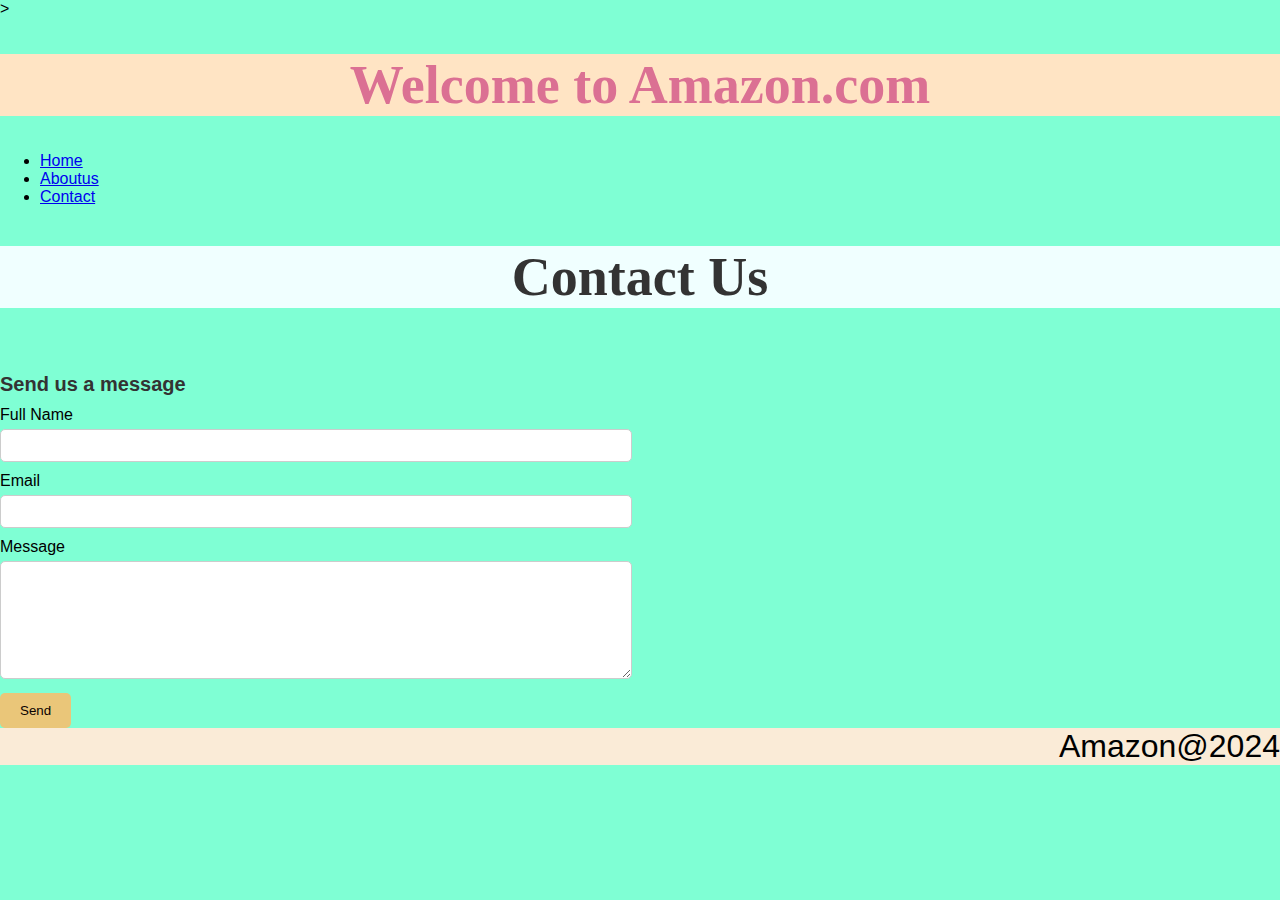
<file: contactus.html>
<!DOCTYPE html>
<html lang="en">
<head>
    <meta charset="UTF-8">
    <meta name="viewport" content="width=device-width, initial-scale=1.0">
    <title>Contact Page</title>
    <link rel="stylesheet" href="main.css">>
</head>
<body>
    <header>
        <h1>Welcome to Amazon.com</h1>
    </header>
    <nav>
        <ul>
            <li><a href="c:\Users\simranjot\Desktop\Midterm Project Prototype\index.html">Home</a></li>
            <li><a href="c:\Users\simranjot\Desktop\Midterm Project Prototype\Aboutus.html">Aboutus</a></li>
            <li><a href="c:\Users\simranjot\Desktop\Midterm Project Prototype\contactus.html">Contact</a></li>
        
        </ul>
    </nav>
    <main>
        <section>
            <h2>Contact Us</h2>
          <div class="section">
            <div class="contact-form">
              <h3>Send us a message</h3>
              <div class="form-input">
                <label for="fname">Full Name</label><br>
                <input type="text" id="fname" name="fname">
              </div>
              <div class="form-input">
                <label for="email">Email</label><br>
                <input type="email" id="email" name="email">
              </div>
              <div class="form-input">
                <label for="message">Message</label><br>
                <textarea id="message" name="message"></textarea>
              </div>
              <button class="send-button">Send</button>
            </div>   
            <style>
                body{
                    background-color: aquamarine;
                }
                h1{
                    text-align: center;
                    background-color: bisque;
                }
                footer{
                    text-align: right;
                    background-color: antiquewhite;
                    font-size: xx-large;
                }
                h2{
                    text-align: center;
                    background-color: azure;
                    font-family: 'Times New Roman', Times, serif;
                }
            </style>

        </section>
    </main>
    <footer>Amazon@2024</footer>
    
</body>
</html>
</file>
<file: main.css>
body {
            margin: 0;
            padding: 0;
            font-family: Arial, sans-serif;
            background-color:#f89be2;
        }
        
    .navbar {
            background-color: #000;
            background-color:#ffe6ac; 
            display: flex;
            justify-content: space-between;
            align-items: center;
            font-family: "Open Sans";
             font-size: 20px;
        }
        .logo img {
            height: 50px;
            width: auto;
        }
        .nav-links {
            display: flex;
            justify-content: flex-end;
            align-items: center;
            
        }
        .nav-links a {
            color: #db611a;
            text-decoration: none;
            margin-left: 0px;
            padding: 0px 15px;
        }

        .nav-links a:hover {
    background-color: orange;
    text-decoration: none;
  }

        .search-box {
            background-color: #ffffff;
            padding: 5px 10px;
            border-radius: 5px;
            display: flex;
            align-items: center;
        }
        .search-box input[type="text"] {
            border: none;
            background-color: transparent;
            color: #080808;
            padding: 5px;
            font-family: Arial ;
            font-size: 20px;
        }
        .search-box input[type="text"]::placeholder {
            color: #070606;
        }
        .search-box button {
            background-color: transparent;
            border: none;
            color: #060505;
            cursor: pointer;
            padding: 5px;
        }
        .search-box button:focus {
            outline: none;
        }
        .image-box {
            position: relative;
            margin-top: 0px;
            text-align: center;
        }
        .image-box img {
            width: 100%;
            height: 500px;
        }
        .overlay {
            position: absolute;
            top: 0;
            left: 0;
            width: 100%;
            height: 100%;
            background-color: rgba(8, 5, 5, 0.5); /* Transparent black overlay */
            display: flex;
            flex-direction:column;
            justify-content: center;
            align-items: center;
            color: #ffffff;
        }
        .overlay h2 {
            font-size: 81px;
            color: #ffffff;
            margin-bottom: 10px;
            font-family: "Open Sans";
        }
        .overlay p {
            font-size: 16px;
            margin-bottom: 20px;
        }
        .flex-connect-box {
            background-color:#ffe6ac; 
            color: #070606;
            padding: 10px 20px;
            border-radius: 0px;
           position: left;
        }
        .about-section {
            background-color: #ffe6ac;
            padding: 0px 0px;
            display: flex;
            justify-content: space-between;
            align-items: center;
        }
        .about-section img {
            width: 45%; 
            height: auto;
            margin-right: 20px;
        }
        .about-section .content {
            width: 55%;
        }
        .about-section h2 {
            font-size: 54px;
            margin-bottom: 10px;
            color: #0c0b0b;
            font-family: "Open Sans Bold";
        }
        .about-section p {
            font-size: 16px;
            font-family: "Open Sans Regular";
        }
        .container1 {
    grid-template-columns: auto;
    max-width: 1200px;
    margin: 0 auto;
    padding: 20px;
  }
  h1 {
    text-align: left;
    font-size: 54px;
    font-family: Open sans-serif;
  }
  .row {
    display: flex;
    justify-content: space-between;
    margin-top: 20px;
  }
  .column {
    flex: 1;
    padding: 1px;
    background-color: #f5deb3;
    text-align: center;
    margin-right: 10px;
  }
  .column:last-child {
    margin-right: 2; /
  }
  .column img {
    max-width: 1100px;
    height: auto;
  }
  .black-box {
    background-color: black;
    color: white;
    padding: 10px;
    border-radius: 5px;
    margin-top: 10px;
  }

        .container {
            position: relative;
            width: 100%;
            height: 200px; 
            overflow: hidden; 
        }
        .panoramic-image {
            width: 100%;
            height: 100%; 
            object-fit: cover; 
        }
        .text-overlay {
            position: absolute;
            top: 50%;
            left: 50%;
            transform: translate(-50%, -50%);
            text-align: center;
            color: white;
        }
        h1 {
            font-size: 54px;
            font-family: "Open Sans";
        }
        p {
            font-size: 18px;
            margin-bottom: 10px; 
        }
        .learn-more {
            display: inline-block;
            padding: 10px 20px;
            background-color: black;
            color: white;
            text-decoration: none;
            font-weight: bold;
            border-radius: 5px;
        }
        .sub-container {
    max-width: 800px;
    margin: 0 auto; 
  }
  h1 {
    color: palevioletred;
    text-align:left;
  }
  h2 {
    color: #333333;
    margin-top: 40px;
    font-family: "Open Sans Bold";
font-size: 54px;
  }
  .section {
    display: flex;
    justify-content: space-between;
    margin-top: 20px;
  }
  .contact-form {
    flex: 0 0 48%;
  }
  .location {
    flex: 0 0 48%;
  }
  .contact-form h3{
 
    color: #333333;
  }
  .form-input {
    margin-bottom: 10px;
  }
  .form-input input[type="text"],
  .form-input input[type="email"],
  .form-input textarea {
    width: 100%;
    padding: 8px;
    border: 1px solid #cccccc;
    border-radius: 5px;
    margin-top: 5px;
  }
  .form-input textarea {
    height: 100px;
  }
  .send-button {
    background-color: rgb(234, 198, 121);
    color: rgb(10, 2, 2);
    border: none;
    padding: 10px 20px;
    border-radius: 5px;
    cursor: pointer;
  }
  .send-button:hover {
    background-color:black;
    font-family: "Arial Regular";
    font-size: 24px;
  }
  
  .contact-form h3{
    color: #333333;
    font-size: 20px;
    margin-bottom: 10px;
  }
  

  .footer {
    background-color: black;
    color: #8b4513; /* brown */
    padding: 10px;
    text-align: left;
    margin-top: 20px;
  }
  .footer a {
    color: #8b4513;
    text-decoration: underline;
  }
  
  @media screen and (max-width: 1200px) {
    body {
      background-color: #ffe6ac;
    }
  }

  @media only screen and (min-width: 760px) {
    body{
        background-color:white;
    }
  }
</file>
